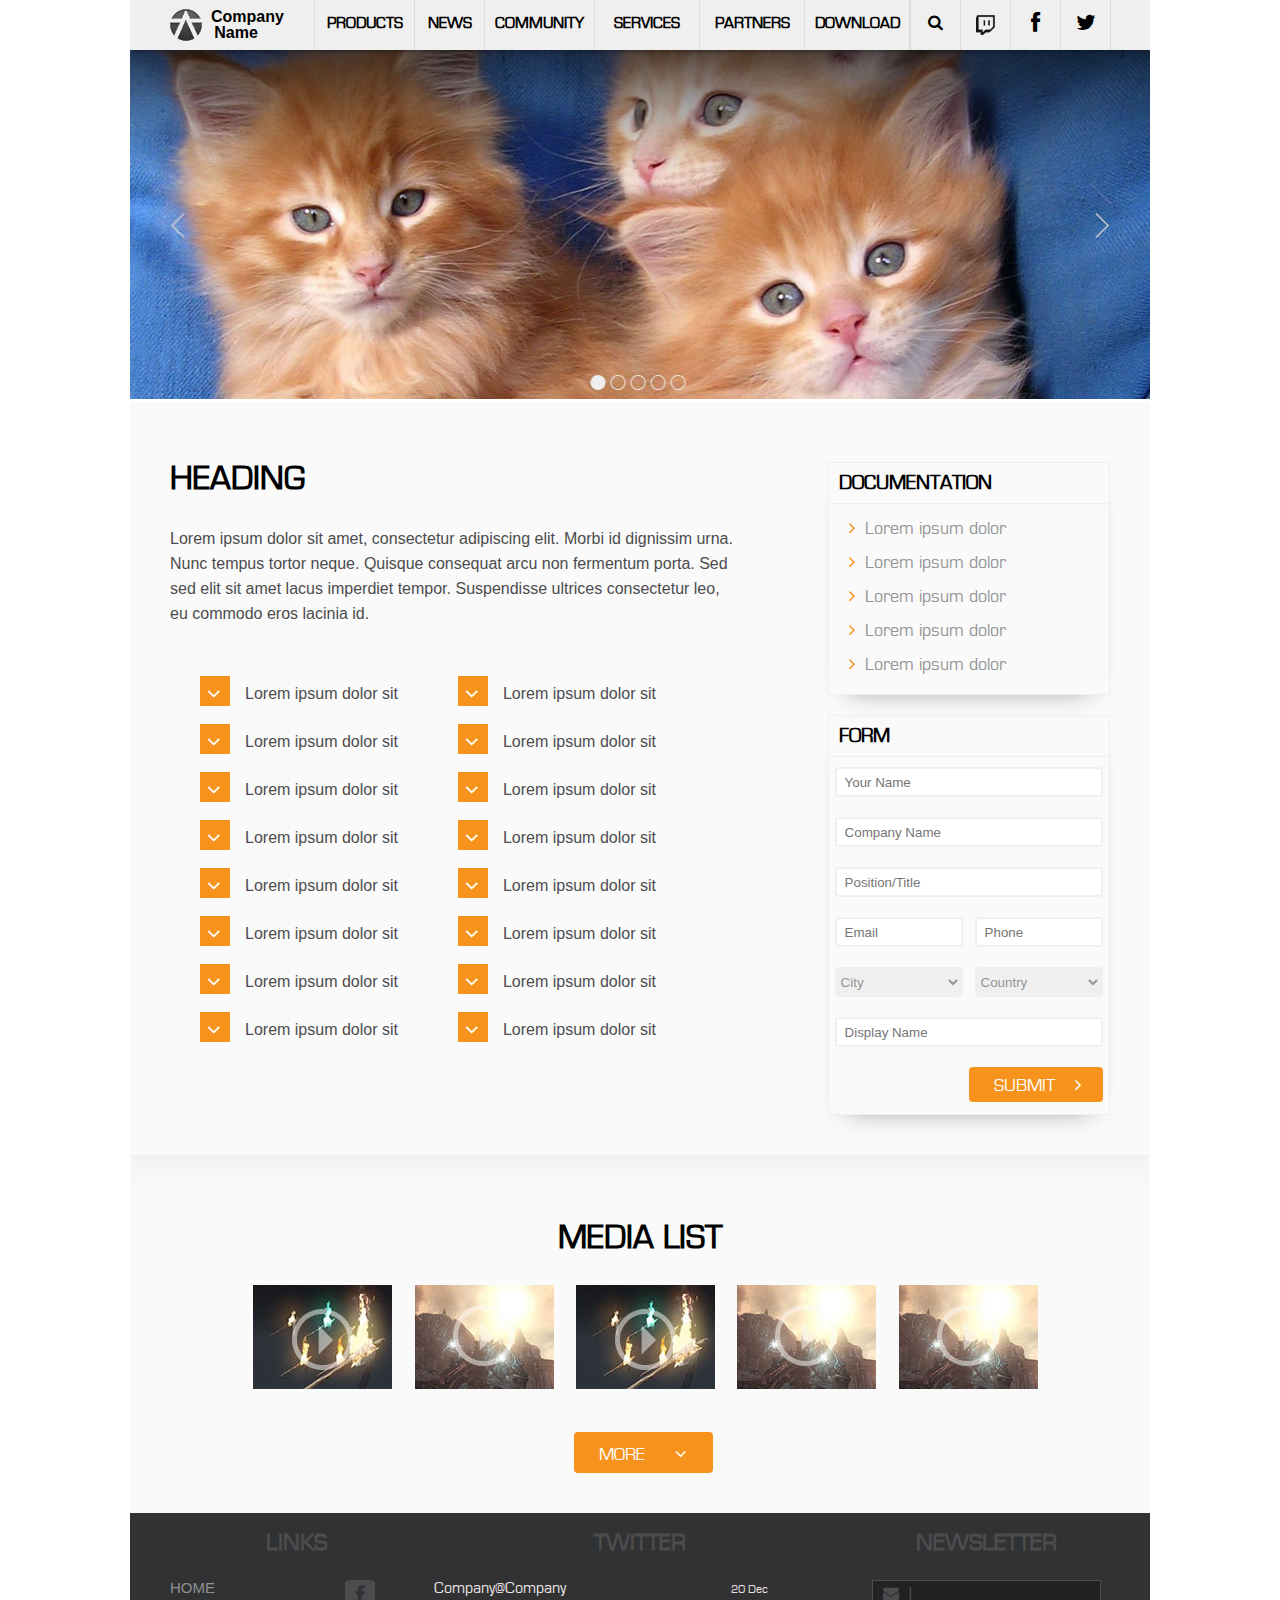
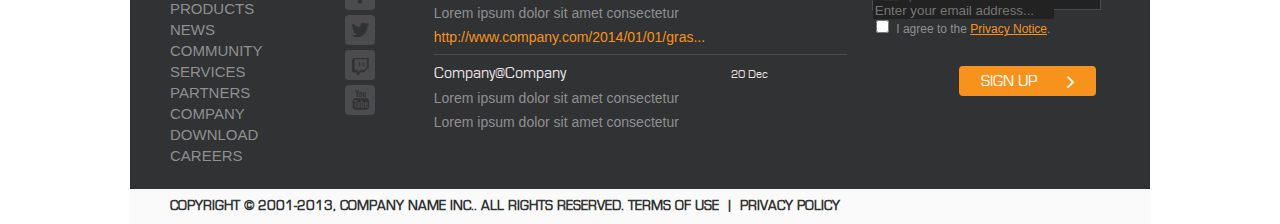
<file: index.html>
<!doctype html>
<html>
<head>
<meta charset="utf-8">
<meta name="keywords" content="xx company product">
<meta name="description" content="xx company website">
<meta name="viewport" content="width=device-width, initial-scale=1">
<link rel="stylesheet" type="text/css" href="css/style.css">
<link rel="stylesheet" type="text/css" href="css/magnific-popup.css">
<link rel="stylesheet" href="fonts/font-awesome/css/font-awesome.min.css">
<link href="css/mobile.css" rel="stylesheet" type="text/css" media="only screen and (max-width: 480px)">
<link href="css/tablet-portrait.css" rel="stylesheet" type="text/css" media="only screen and (min-width: 481px) and (max-width: 768px)">
<link href="css/tablet-landscape.css" rel="stylesheet" type="text/css" media="only screen and (min-width: 769px) and (max-width: 1024px)">
<!--[if lt IE 9]>
<script src="http://html5shiv.googlecode.com/svn/trunk/html5.js"></script>
<![endif]-->
<title>Welcome to xx Company</title>
</head>
<body>
<div class="wrapper">
<header>
<nav class="page_nav">
<ul>
<li><a href="#" title="XX company"><div class="logo"><img src="images/logo.png" alt="xx company logo" title="xx company logo"><div class="company_name"><p>Company</p><p>Name</p></div></div></a></li>
<li class="link"><a href="#" title="products">PRODUCTS</a></li>
<li class="link" id="news"><a href="#" title="news">NEWS</a></li>
<li class="link"><a href="#" title="community">COMMUNITY</a></li>
<li class="link"><a href="#" title="services">SERVICES</a></li>
<li class="link"><a href="#" title="partners">PARTNERS</a></li>
<li class="link"><a href="#" title="download">DOWNLOAD</a></li>
<li class="media first_media"></li>
<li class="media"><a href="#" title="search"><i class="fa fa-search"></i></a></li>
<li class="media"><a href="#" title="message"><img src="images/message.png" alt="message icon" title="message icon"></a></li>
<li class="media"><a href="#" title="facebook"><i class="fa fa-facebook fa-lg"></i></a></li>
<li class="media"><a href="#" title="twitter"><i class="fa fa-twitter fa-lg"></i></a></li>
</ul>
<div class="clear"></div>
</nav>
<nav class="mobile_menu">
     <ul>
       <li><a href="#" title="XX company"><img src="images/logo.png" alt="xx company logo" title="xx company logo"></a></li>
       <li><a href="#" title="search"><i class="fa fa-search"></i></a></li>
        <li><a href="#" title="message"><img src="images/message.png" alt="message icon" title="message icon"></a></li>
        <li><a href="#" title="facebook"><i class="fa fa-facebook fa-lg"></i></a></li>
        <li><a href="#" title="twitter"><i class="fa fa-twitter fa-lg"></i></a></li>
     </ul>
     <div class="clear"></div>
     <select onchange="if (this.value) window.location.href = this.value;">
        <option value="#">PRODUCTS</option>
        <option value="#">NEWS</option>
        <option value="#">COMMUNITY</option>
        <option value="#">SERVICES</option>
        <option value="#">PARTNERS</option>
        <option value="#">DOWNLOAD</option>
      </select>
</nav>
</header>
<main>
<div class="slider"><img src="images/slider.jpg" alt="products slide show" title="products slide show"></div>
<div class="content"> <!-- begin content -->
<div class="content_left"> <!-- begin left content -->
<h1>HEADING</h1>
<p>Lorem ipsum dolor sit amet, consectetur adipiscing elit. Morbi id dignissim urna. Nunc tempus tortor neque. Quisque consequat arcu non fermentum porta. Sed sed elit sit amet lacus imperdiet tempor. Suspendisse ultrices consectetur leo, eu commodo eros lacinia id.</p>
<div> <!--begin products lists -->
<ul class="left">

<li><div><a href="#test-popup0" title="Lorem ipsum dolor sit" class="open-popup-link"><div class="rec_shape"><i class="fa fa-angle-down fa-lg"></i></div>Lorem ipsum dolor sit</a></div></li>
<!-- pop up content -->
<div id="test-popup0" class="white-popup mfp-hide">
<div class="title">Lorem ipsum dolor sit</div>
<div class="pop_content">
<div class="pop_img_right"><img src="images/media1.jpg" alt="Lorem ipsum dolor sit" title="Lorem ipsum dolor sit"></div>
<div class="pop_text_left">
<p>Lorem ipsum dolor sit amet, consectetur adipiscing elit. Morbi id dignissim urna. Nunc tempus tortor neque. Quisque consequat arcu non fermentum porta. Sed sed elit sit amet lacus imperdiet tempor. Suspendisse ultrices consectetur leo, eu commodo eros lacinia id.</p>
</div>
</div>
<div class="clear"></div>
</div>
<!-- end pop up content -->

<li><div><a href="#test-popup1" title="Lorem ipsum dolor sit" class="open-popup-link"><div class="rec_shape"><i class="fa fa-angle-down fa-lg"></i></div>Lorem ipsum dolor sit</a></div></li>
<!-- pop up content -->
<div id="test-popup1" class="white-popup mfp-hide">
<div class="title">Lorem ipsum dolor sit</div>
<div class="pop_content">
<div class="pop_img_right"><img src="images/media1.jpg" alt="Lorem ipsum dolor sit" title="Lorem ipsum dolor sit"></div>
<div class="pop_text_left">
<p>Lorem ipsum dolor sit amet, consectetur adipiscing elit. Morbi id dignissim urna. Nunc tempus tortor neque. Quisque consequat arcu non fermentum porta. Sed sed elit sit amet lacus imperdiet tempor. Suspendisse ultrices consectetur leo, eu commodo eros lacinia id.</p>
</div>
</div>
<div class="clear"></div>
</div>
<!-- end pop up content -->

<li><div><a href="#test-popup2" title="Lorem ipsum dolor sit" class="open-popup-link"><div class="rec_shape"><i class="fa fa-angle-down fa-lg"></i></div>Lorem ipsum dolor sit</a></div></li>
<!-- pop up content -->
<div id="test-popup2" class="white-popup mfp-hide">
<div class="title">Lorem ipsum dolor sit</div>
<div class="pop_content">
<div class="pop_img_right"><img src="images/media1.jpg" alt="Lorem ipsum dolor sit" title="Lorem ipsum dolor sit"></div>
<div class="pop_text_left">
<p>Lorem ipsum dolor sit amet, consectetur adipiscing elit. Morbi id dignissim urna. Nunc tempus tortor neque. Quisque consequat arcu non fermentum porta. Sed sed elit sit amet lacus imperdiet tempor. Suspendisse ultrices consectetur leo, eu commodo eros lacinia id.</p>
</div>
</div>
<div class="clear"></div>
</div>
<!-- end pop up content -->

<li><div><a href="#test-popup3" title="Lorem ipsum dolor sit" class="open-popup-link"><div class="rec_shape"><i class="fa fa-angle-down fa-lg"></i></div>Lorem ipsum dolor sit</a></div></li>
<!-- pop up content -->
<div id="test-popup3" class="white-popup mfp-hide">
<div class="title">Lorem ipsum dolor sit</div>
<div class="pop_content">
<div class="pop_img_right"><img src="images/media1.jpg" alt="Lorem ipsum dolor sit" title="Lorem ipsum dolor sit"></div>
<div class="pop_text_left">
<p>Lorem ipsum dolor sit amet, consectetur adipiscing elit. Morbi id dignissim urna. Nunc tempus tortor neque. Quisque consequat arcu non fermentum porta. Sed sed elit sit amet lacus imperdiet tempor. Suspendisse ultrices consectetur leo, eu commodo eros lacinia id.</p>
</div>
</div>
<div class="clear"></div>
</div>
<!-- end pop up content -->

<li><div><a href="#test-popup4" title="Lorem ipsum dolor sit" class="open-popup-link"><div class="rec_shape"><i class="fa fa-angle-down fa-lg"></i></div>Lorem ipsum dolor sit</a></div></li>
<!-- pop up content -->
<div id="test-popup4" class="white-popup mfp-hide">
<div class="title">Lorem ipsum dolor sit</div>
<div class="pop_content">
<div class="pop_img_right"><img src="images/media1.jpg" alt="Lorem ipsum dolor sit" title="Lorem ipsum dolor sit"></div>
<div class="pop_text_left">
<p>Lorem ipsum dolor sit amet, consectetur adipiscing elit. Morbi id dignissim urna. Nunc tempus tortor neque. Quisque consequat arcu non fermentum porta. Sed sed elit sit amet lacus imperdiet tempor. Suspendisse ultrices consectetur leo, eu commodo eros lacinia id.</p>
</div>
</div>
<div class="clear"></div>
</div>
<!-- end pop up content -->

<li><div><a href="#test-popup5" title="Lorem ipsum dolor sit" class="open-popup-link"><div class="rec_shape"><i class="fa fa-angle-down fa-lg"></i></div>Lorem ipsum dolor sit</a></div></li>
<!-- pop up content -->
<div id="test-popup5" class="white-popup mfp-hide">
<div class="title">Lorem ipsum dolor sit</div>
<div class="pop_content">
<div class="pop_img_right"><img src="images/media1.jpg" alt="Lorem ipsum dolor sit" title="Lorem ipsum dolor sit"></div>
<div class="pop_text_left">
<p>Lorem ipsum dolor sit amet, consectetur adipiscing elit. Morbi id dignissim urna. Nunc tempus tortor neque. Quisque consequat arcu non fermentum porta. Sed sed elit sit amet lacus imperdiet tempor. Suspendisse ultrices consectetur leo, eu commodo eros lacinia id.</p>
</div>
</div>
<div class="clear"></div>
</div>
<!-- end pop up content -->

<li><div><a href="#test-popup6" title="Lorem ipsum dolor sit" class="open-popup-link"><div class="rec_shape"><i class="fa fa-angle-down fa-lg"></i></div>Lorem ipsum dolor sit</a></div></li>
<!-- pop up content -->
<div id="test-popup6" class="white-popup mfp-hide">
<div class="title">Lorem ipsum dolor sit</div>
<div class="pop_content">
<div class="pop_img_right"><img src="images/media1.jpg" alt="Lorem ipsum dolor sit" title="Lorem ipsum dolor sit"></div>
<div class="pop_text_left">
<p>Lorem ipsum dolor sit amet, consectetur adipiscing elit. Morbi id dignissim urna. Nunc tempus tortor neque. Quisque consequat arcu non fermentum porta. Sed sed elit sit amet lacus imperdiet tempor. Suspendisse ultrices consectetur leo, eu commodo eros lacinia id.</p>
</div>
</div>
<div class="clear"></div>
</div>
<!-- end pop up content -->

<li><div><a href="#test-popup7" title="Lorem ipsum dolor sit" class="open-popup-link"><div class="rec_shape"><i class="fa fa-angle-down fa-lg"></i></div>Lorem ipsum dolor sit</a></div></li>
<!-- pop up content -->
<div id="test-popup7" class="white-popup mfp-hide">
<div class="title">Lorem ipsum dolor sit</div>
<div class="pop_content">
<div class="pop_img_right"><img src="images/media1.jpg" alt="Lorem ipsum dolor sit" title="Lorem ipsum dolor sit"></div>
<div class="pop_text_left">
<p>Lorem ipsum dolor sit amet, consectetur adipiscing elit. Morbi id dignissim urna. Nunc tempus tortor neque. Quisque consequat arcu non fermentum porta. Sed sed elit sit amet lacus imperdiet tempor. Suspendisse ultrices consectetur leo, eu commodo eros lacinia id.</p>
</div>
</div>
<div class="clear"></div>
</div>
<!-- end pop up content -->

</ul>
<ul class="right">
<li><div><a href="#test-popup8" title="Lorem ipsum dolor sit" class="open-popup-link"><div class="rec_shape"><i class="fa fa-angle-down fa-lg"></i></div>Lorem ipsum dolor sit</a></div></li>
<!-- pop up content -->
<div id="test-popup8" class="white-popup mfp-hide">
<div class="title">Lorem ipsum dolor sit</div>
<div class="pop_content">
<div class="pop_img_right"><img src="images/media1.jpg" alt="Lorem ipsum dolor sit" title="Lorem ipsum dolor sit"></div>
<div class="pop_text_left">
<p>Lorem ipsum dolor sit amet, consectetur adipiscing elit. Morbi id dignissim urna. Nunc tempus tortor neque. Quisque consequat arcu non fermentum porta. Sed sed elit sit amet lacus imperdiet tempor. Suspendisse ultrices consectetur leo, eu commodo eros lacinia id.</p>
</div>
</div>
<div class="clear"></div>
</div>
<!-- end pop up content -->

<li><div><a href="#test-popup9" title="Lorem ipsum dolor sit" class="open-popup-link"><div class="rec_shape"><i class="fa fa-angle-down fa-lg"></i></div>Lorem ipsum dolor sit</a></div></li>
<!-- pop up content -->
<div id="test-popup9" class="white-popup mfp-hide">
<div class="title">Lorem ipsum dolor sit</div>
<div class="pop_content">
<div class="pop_img_right"><img src="images/media1.jpg" alt="Lorem ipsum dolor sit" title="Lorem ipsum dolor sit"></div>
<div class="pop_text_left">
<p>Lorem ipsum dolor sit amet, consectetur adipiscing elit. Morbi id dignissim urna. Nunc tempus tortor neque. Quisque consequat arcu non fermentum porta. Sed sed elit sit amet lacus imperdiet tempor. Suspendisse ultrices consectetur leo, eu commodo eros lacinia id.</p>
</div>
</div>
<div class="clear"></div>
</div>
<!-- end pop up content -->

<li><div><a href="#test-popup10" title="Lorem ipsum dolor sit" class="open-popup-link"><div class="rec_shape"><i class="fa fa-angle-down fa-lg"></i></div>Lorem ipsum dolor sit</a></div></li>
<!-- pop up content -->
<div id="test-popup10" class="white-popup mfp-hide">
<div class="title">Lorem ipsum dolor sit</div>
<div class="pop_content">
<div class="pop_img_right"><img src="images/media1.jpg" alt="Lorem ipsum dolor sit" title="Lorem ipsum dolor sit"></div>
<div class="pop_text_left">
<p>Lorem ipsum dolor sit amet, consectetur adipiscing elit. Morbi id dignissim urna. Nunc tempus tortor neque. Quisque consequat arcu non fermentum porta. Sed sed elit sit amet lacus imperdiet tempor. Suspendisse ultrices consectetur leo, eu commodo eros lacinia id.</p>
</div>
</div>
<div class="clear"></div>
</div>
<!-- end pop up content -->

<li><div><a href="#test-popup11" title="Lorem ipsum dolor sit" class="open-popup-link"><div class="rec_shape"><i class="fa fa-angle-down fa-lg"></i></div>Lorem ipsum dolor sit</a></div></li>
<!-- pop up content -->
<div id="test-popup11" class="white-popup mfp-hide">
<div class="title">Lorem ipsum dolor sit</div>
<div class="pop_content">
<div class="pop_img_right"><img src="images/media1.jpg" alt="Lorem ipsum dolor sit" title="Lorem ipsum dolor sit"></div>
<div class="pop_text_left">
<p>Lorem ipsum dolor sit amet, consectetur adipiscing elit. Morbi id dignissim urna. Nunc tempus tortor neque. Quisque consequat arcu non fermentum porta. Sed sed elit sit amet lacus imperdiet tempor. Suspendisse ultrices consectetur leo, eu commodo eros lacinia id.</p>
</div>
</div>
<div class="clear"></div>
</div>
<!-- end pop up content -->

<li><div><a href="#test-popup12" title="Lorem ipsum dolor sit" class="open-popup-link"><div class="rec_shape"><i class="fa fa-angle-down fa-lg"></i></div>Lorem ipsum dolor sit</a></div></li>
<!-- pop up content -->
<div id="test-popup12" class="white-popup mfp-hide">
<div class="title">Lorem ipsum dolor sit</div>
<div class="pop_content">
<div class="pop_img_right"><img src="images/media1.jpg" alt="Lorem ipsum dolor sit" title="Lorem ipsum dolor sit"></div>
<div class="pop_text_left">
<p>Lorem ipsum dolor sit amet, consectetur adipiscing elit. Morbi id dignissim urna. Nunc tempus tortor neque. Quisque consequat arcu non fermentum porta. Sed sed elit sit amet lacus imperdiet tempor. Suspendisse ultrices consectetur leo, eu commodo eros lacinia id.</p>
</div>
</div>
<div class="clear"></div>
</div>
<!-- end pop up content -->

<li><div><a href="#test-popup13" title="Lorem ipsum dolor sit" class="open-popup-link"><div class="rec_shape"><i class="fa fa-angle-down fa-lg"></i></div>Lorem ipsum dolor sit</a></div></li>
<!-- pop up content -->
<div id="test-popup13" class="white-popup mfp-hide">
<div class="title">Lorem ipsum dolor sit</div>
<div class="pop_content">
<div class="pop_img_right"><img src="images/media1.jpg" alt="Lorem ipsum dolor sit" title="Lorem ipsum dolor sit"></div>
<div class="pop_text_left">
<p>Lorem ipsum dolor sit amet, consectetur adipiscing elit. Morbi id dignissim urna. Nunc tempus tortor neque. Quisque consequat arcu non fermentum porta. Sed sed elit sit amet lacus imperdiet tempor. Suspendisse ultrices consectetur leo, eu commodo eros lacinia id.</p>
</div>
</div>
<div class="clear"></div>
</div>
<!-- end pop up content -->

<li><div><a href="#test-popup14" title="Lorem ipsum dolor sit" class="open-popup-link"><div class="rec_shape"><i class="fa fa-angle-down fa-lg"></i></div>Lorem ipsum dolor sit</a></div></li>
<!-- pop up content -->
<div id="test-popup14" class="white-popup mfp-hide">
<div class="title">Lorem ipsum dolor sit</div>
<div class="pop_content">
<div class="pop_img_right"><img src="images/media1.jpg" alt="Lorem ipsum dolor sit" title="Lorem ipsum dolor sit"></div>
<div class="pop_text_left">
<p>Lorem ipsum dolor sit amet, consectetur adipiscing elit. Morbi id dignissim urna. Nunc tempus tortor neque. Quisque consequat arcu non fermentum porta. Sed sed elit sit amet lacus imperdiet tempor. Suspendisse ultrices consectetur leo, eu commodo eros lacinia id.</p>
</div>
</div>
<div class="clear"></div>
</div>
<!-- end pop up content -->

<li><div><a href="#test-popup15" title="Lorem ipsum dolor sit" class="open-popup-link"><div class="rec_shape"><i class="fa fa-angle-down fa-lg"></i></div>Lorem ipsum dolor sit</a></div></li>
<!-- pop up content -->
<div id="test-popup15" class="white-popup mfp-hide">
<div class="title">Lorem ipsum dolor sit</div>
<div class="pop_content">
<div class="pop_img_right"><img src="images/media1.jpg" alt="Lorem ipsum dolor sit" title="Lorem ipsum dolor sit"></div>
<div class="pop_text_left">
<p>Lorem ipsum dolor sit amet, consectetur adipiscing elit. Morbi id dignissim urna. Nunc tempus tortor neque. Quisque consequat arcu non fermentum porta. Sed sed elit sit amet lacus imperdiet tempor. Suspendisse ultrices consectetur leo, eu commodo eros lacinia id.</p>
</div>
</div>
<div class="clear"></div>
</div>
<!-- end pop up content -->
</ul>
</div> <!-- end lists -->
</div> <!-- end left content -->
<div class="content_right"> <!-- begin right content -->
<div class="documentation"> <!-- begin documentation -->
<h3>DOCUMENTATION</h3>
<ul>
<li><a href="#" title="Lorem ipsum dolor"><i class="fa fa-angle-right"></i>Lorem ipsum dolor</a></li>
<li><a href="#" title="Lorem ipsum dolor"><i class="fa fa-angle-right"></i>Lorem ipsum dolor</a></li>
<li><a href="#" title="Lorem ipsum dolor"><i class="fa fa-angle-right"></i>Lorem ipsum dolor</a></li>
<li><a href="#" title="Lorem ipsum dolor"><i class="fa fa-angle-right"></i>Lorem ipsum dolor</a></li>
<li><a href="#" title="Lorem ipsum dolor"><i class="fa fa-angle-right"></i>Lorem ipsum dolor</a></li>
</ul>
</div> <!-- end documenation-->
<form class="license_form" name="license_form" id="license_form" method="post">
<h3>FORM</h3>
<input type="text" placeholder="Your Name" name="username" id="username" required>
<input type="text" placeholder="Company Name" name="companyname" id="companyname" required>
<input type="text" placeholder="Position/Title" name="position" id="position" required>
<input type="email" placeholder="Email" name="email" id="email" required>
<input type="tel" placeholder="Phone" name="phone" id="phone" required>
<select name="city" id="city">
<option value="">City</option>
<option value="vancouver">Vancouver</option>
<option value="burnaby">Burnaby</option>
</select>
<select name="country" id="country">
<option value="">Country</option>
<option value="canada">Canada</option>
<option value="usa">USA</option>
</select>
<input type="text" placeholder="Display Name" name="displayname" id="displayname" required>
<button type="submit">SUBMIT<i class="fa fa-angle-right"></i></button>
</form>
</div> <!-- end right content-->
<div class="clear"></div>
</div> <!-- end content -->
<div class="media_list"> <!-- begin media list -->
<h1>MEDIA LIST</h1>
<div class="medias">
<a href="#" title="media1 snapshot"><img src="images/media1.jpg" alt="media1" title="media1 snapshot"></a>
<a href="#" title="media2 snapshot"><img src="images/media2.jpg" alt="media2" title="media2 snapshot"></a>
<a href="#" title="media3 snapshot"><img src="images/media1.jpg" alt="media3" title="media3 snapshot"></a>
<a href="#" title="media4 snapshot"><img src="images/media2.jpg" alt="media4" title="media4 snapshot"></a>
<a href="#" title="media5 snapshot"><img src="images/media2.jpg" alt="media5" title="media5 snapshot"></a>
</div>
<button type="button">MORE<i class="fa fa-angle-down"></i></button>
</div> <!-- end media list -->
</main>
<footer>
<div class="footer_content"> <!-- footer content begin -->
<div class="footer_links"> <!-- begin footer links -->
<h2>links</h2>
<div>
<ul class="left">
<li><a href="#" title="home">home</a></li>
<li><a href="#" title="products">products</a></li>
<li><a href="#" title="news">news</a></li>
<li><a href="#" title="community">community</a></li>
<li><a href="#" title="services">services</a></li>
<li><a href="#" title="partners">partners</a></li>
<li><a href="#" title="company">company</a></li>
<li><a href="#" title="download">download</a></li>
<li><a href="#" title="careers">careers</a></li>
</ul>
<ul class="right">
<li><a href="#" title="facebook"><div class="media_shape"><i class="fa fa-facebook fa-lg"></i></div></a></li>
<li><a href="#" title="twitter"><div class="media_shape"><i class="fa fa-twitter fa-lg"></i></div></a></li>
<li><a href="#" title="message"><div class="media_shape"><img src="images/message2.png" alt="message" title="message"></div></a></li>
<li><a href="#" title="youtube"><div class="media_shape"><i class="fa fa-youtube fa-lg"></i></div></a></li>
</ul>
</div>
<div class="clear"></div>
</div> <!-- end footer links -->
<div class="twitter">
<h2>twitter</h2>
<div>
<h4>Company&#64;Company<span>20 Dec</span></h4>
<p>Lorem ipsum dolor sit amet consectetur</p>
<p><a href="#" title="company twitter article">http://www.company.com/2014/01/01/gras...</a></p>
</div>
<div class="company">
<h4>Company&#64;Company<span>20 Dec</span></h4>
<p>Lorem ipsum dolor sit amet consectetur</p>
<p>Lorem ipsum dolor sit amet consectetur</p>
</div>
</div>
<div class="newsletter">
<h2>newsletter</h2>
<form name="newsletter_form" id="newsletter_form" class="newsletter_form" method="post">
<div class="email">
<i class="fa fa-envelope"></i>
<span>|</span>
<input type="email" placeholder="Enter your email address..." name="newsletter_email" id="newsletter_email" required>
</div> <!-- end email -->
<input type="checkbox" name="agree_check" id="agree_check" required>
<p>I agree to the <a href="#" title="privacy notice">Privacy Notice</a>.</p>
<button type="submit">SIGN UP<i class="fa fa-angle-right fa-lg"></i></button>
</form>
</div> <!-- end newsletter -->
<div class="clear"></div>
</div> <!-- end footer content -->
<div class="copyright"><p>Copyright &copy; 2001-2013, company name Inc.. All rights reserved. <a href="#">Terms of Use</a><span>|</span><a href="#">Privacy policy</a></p></div>
</footer>
</div>
<!-- Include jQuery -->
  <script src="http://code.jquery.com/jquery-1.8.2.min.js"></script>
  <script src="js/jquery.magnific-popup.js"></script>
  <!-- form validation 
  <script src="js/verify.notify.min.js"></script>
   -->
  <script>
    $(document).ready(function() {

      // Initialize the plugin

    $('.open-popup-link').magnificPopup({
        type:'inline',
        midClick: true 
    });
	
    });
  </script>
</body>
</html>
</file>
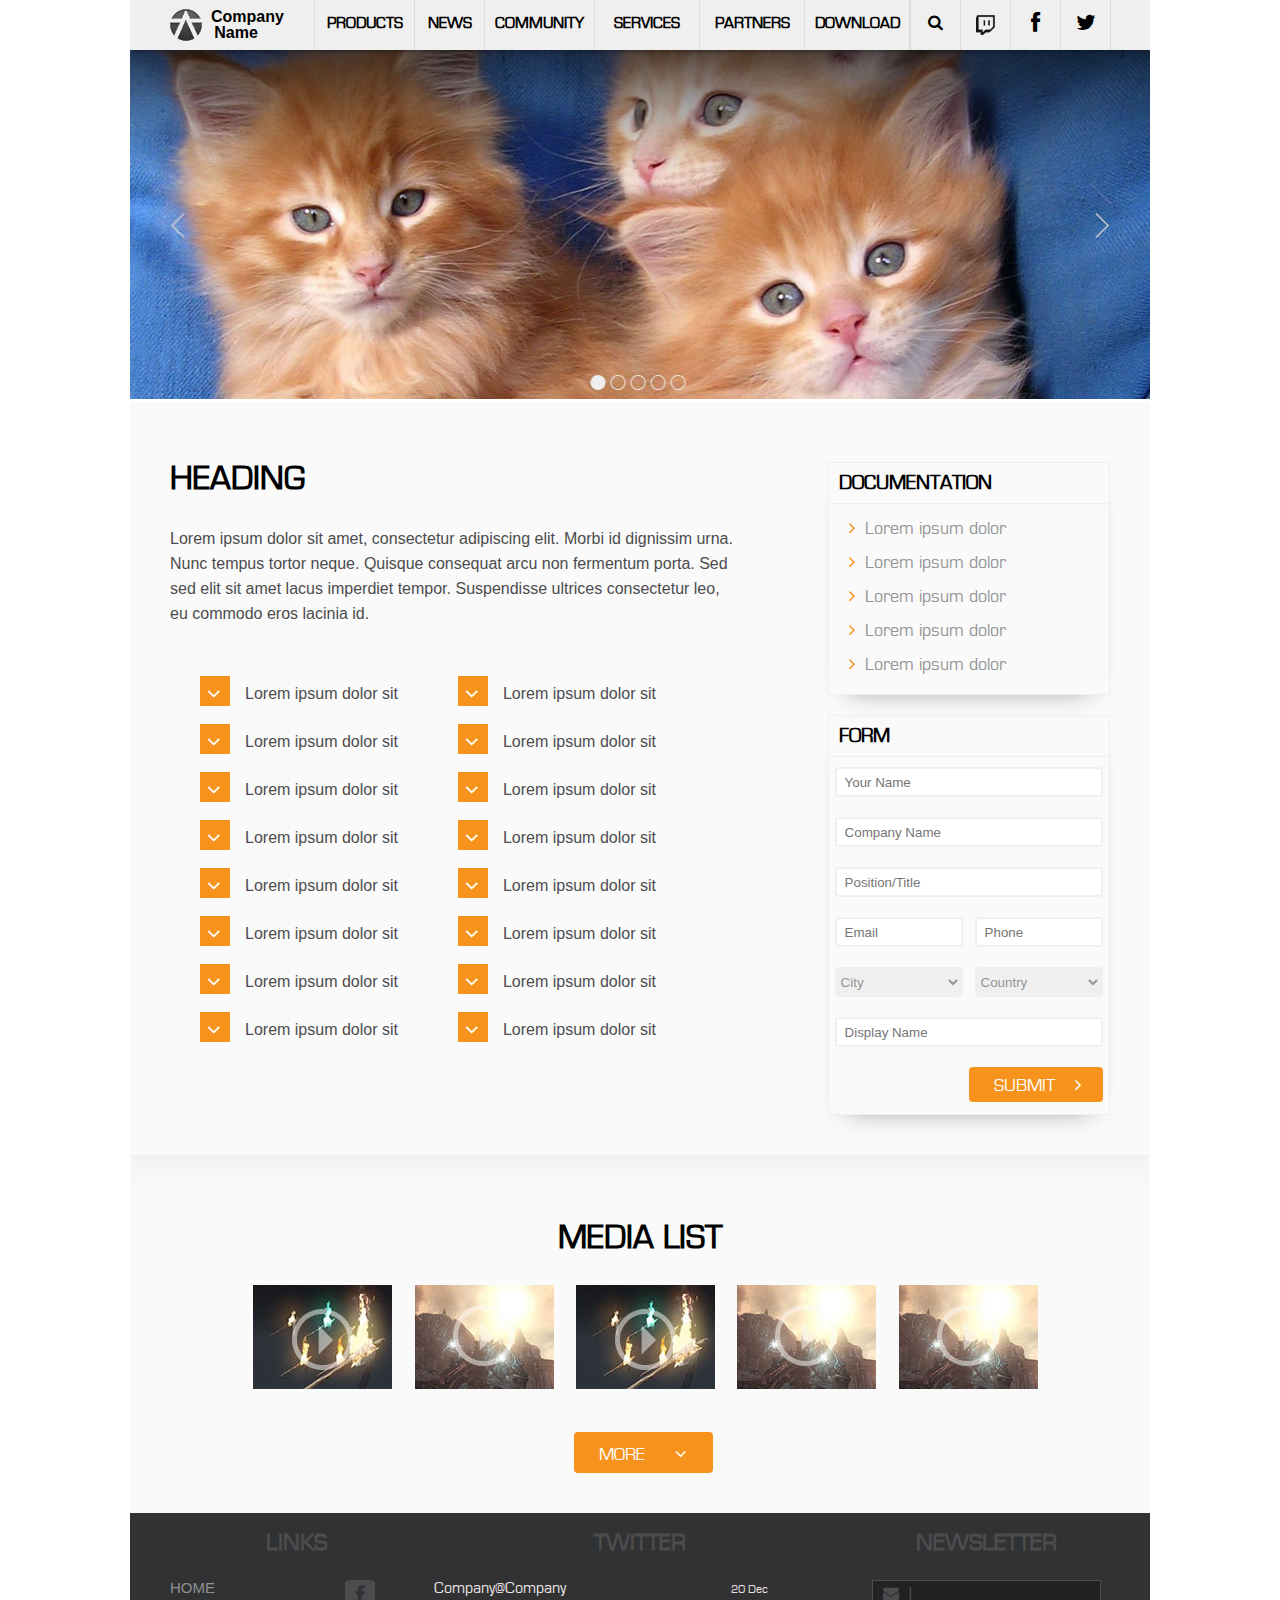
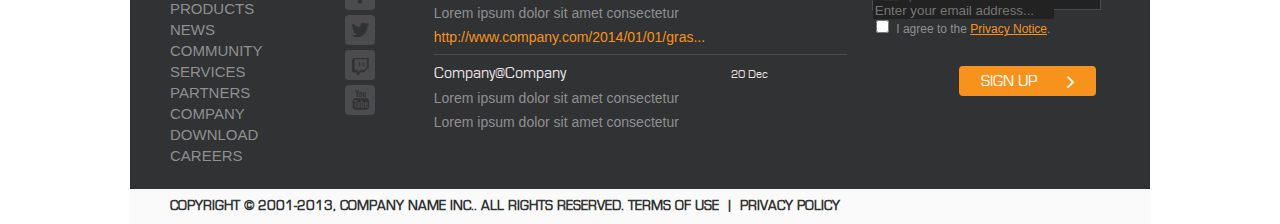
<file: index_with_formjs.html>
<!doctype html>
<html>
<head>
<meta charset="utf-8">
<meta name="keywords" content="xx company product">
<meta name="description" content="xx company website">
<meta name="viewport" content="width=device-width, initial-scale=1">
<link rel="stylesheet" type="text/css" href="css/style.css">
<link rel="stylesheet" type="text/css" href="css/magnific-popup.css">
<link rel="stylesheet" href="fonts/font-awesome/css/font-awesome.min.css">
<link href="css/mobile.css" rel="stylesheet" type="text/css" media="only screen and (max-width: 480px)">
<link href="css/tablet-portrait.css" rel="stylesheet" type="text/css" media="only screen and (min-width: 481px) and (max-width: 768px)">
<link href="css/tablet-landscape.css" rel="stylesheet" type="text/css" media="only screen and (min-width: 769px) and (max-width: 1024px)">
<!--[if lt IE 9]>
<script src="http://html5shiv.googlecode.com/svn/trunk/html5.js"></script>
<![endif]-->
<title>Welcome to xx Company</title>
</head>
<body>
<div class="wrapper">
<header>
<nav class="page_nav">
<ul>
<li><a href="#" title="XX company"><div class="logo"><img src="images/logo.png" alt="xx company logo" title="xx company logo"><div class="company_name"><p>Company</p><p>Name</p></div></div></a></li>
<li class="link"><a href="#" title="products">PRODUCTS</a></li>
<li class="link" id="news"><a href="#" title="news">NEWS</a></li>
<li class="link"><a href="#" title="community">COMMUNITY</a></li>
<li class="link"><a href="#" title="services">SERVICES</a></li>
<li class="link"><a href="#" title="partners">PARTNERS</a></li>
<li class="link"><a href="#" title="download">DOWNLOAD</a></li>
<li class="media first_media"></li>
<li class="media"><a href="#" title="search"><i class="fa fa-search"></i></a></li>
<li class="media"><a href="#" title="message"><img src="images/message.png" alt="message icon" title="message icon"></a></li>
<li class="media"><a href="#" title="facebook"><i class="fa fa-facebook fa-lg"></i></a></li>
<li class="media"><a href="#" title="twitter"><i class="fa fa-twitter fa-lg"></i></a></li>
</ul>
<div class="clear"></div>
</nav>
<nav class="mobile_menu">
     <ul>
       <li><a href="#" title="XX company"><img src="images/logo.png" alt="xx company logo" title="xx company logo"></a></li>
       <li><a href="#" title="search"><i class="fa fa-search"></i></a></li>
        <li><a href="#" title="message"><img src="images/message.png" alt="message icon" title="message icon"></a></li>
        <li><a href="#" title="facebook"><i class="fa fa-facebook fa-lg"></i></a></li>
        <li><a href="#" title="twitter"><i class="fa fa-twitter fa-lg"></i></a></li>
     </ul>
     <div class="clear"></div>
     <select onchange="if (this.value) window.location.href = this.value;">
        <option value="#">PRODUCTS</option>
        <option value="#">NEWS</option>
        <option value="#">COMMUNITY</option>
        <option value="#">SERVICES</option>
        <option value="#">PARTNERS</option>
        <option value="#">DOWNLOAD</option>
      </select>
</nav>
</header>
<main>
<div class="slider"><img src="images/slider.jpg" alt="products slide show" title="products slide show"></div>
<div class="content"> <!-- begin content -->
<div class="content_left"> <!-- begin left content -->
<h1>HEADING</h1>
<p>Lorem ipsum dolor sit amet, consectetur adipiscing elit. Morbi id dignissim urna. Nunc tempus tortor neque. Quisque consequat arcu non fermentum porta. Sed sed elit sit amet lacus imperdiet tempor. Suspendisse ultrices consectetur leo, eu commodo eros lacinia id.</p>
<div> <!--begin products lists -->
<ul class="left">

<li><div><a href="#test-popup0" title="Lorem ipsum dolor sit" class="open-popup-link"><div class="rec_shape"><i class="fa fa-angle-down fa-lg"></i></div>Lorem ipsum dolor sit</a></div></li>
<!-- pop up content -->
<div id="test-popup0" class="white-popup mfp-hide">
<div class="title">Lorem ipsum dolor sit</div>
<div class="pop_content">
<div class="pop_img_right"><img src="images/media1.jpg" alt="Lorem ipsum dolor sit" title="Lorem ipsum dolor sit"></div>
<div class="pop_text_left">
<p>Lorem ipsum dolor sit amet, consectetur adipiscing elit. Morbi id dignissim urna. Nunc tempus tortor neque. Quisque consequat arcu non fermentum porta. Sed sed elit sit amet lacus imperdiet tempor. Suspendisse ultrices consectetur leo, eu commodo eros lacinia id.</p>
</div>
</div>
<div class="clear"></div>
</div>
<!-- end pop up content -->

<li><div><a href="#test-popup1" title="Lorem ipsum dolor sit" class="open-popup-link"><div class="rec_shape"><i class="fa fa-angle-down fa-lg"></i></div>Lorem ipsum dolor sit</a></div></li>
<!-- pop up content -->
<div id="test-popup1" class="white-popup mfp-hide">
<div class="title">Lorem ipsum dolor sit</div>
<div class="pop_content">
<div class="pop_img_right"><img src="images/media1.jpg" alt="Lorem ipsum dolor sit" title="Lorem ipsum dolor sit"></div>
<div class="pop_text_left">
<p>Lorem ipsum dolor sit amet, consectetur adipiscing elit. Morbi id dignissim urna. Nunc tempus tortor neque. Quisque consequat arcu non fermentum porta. Sed sed elit sit amet lacus imperdiet tempor. Suspendisse ultrices consectetur leo, eu commodo eros lacinia id.</p>
</div>
</div>
<div class="clear"></div>
</div>
<!-- end pop up content -->

<li><div><a href="#test-popup2" title="Lorem ipsum dolor sit" class="open-popup-link"><div class="rec_shape"><i class="fa fa-angle-down fa-lg"></i></div>Lorem ipsum dolor sit</a></div></li>
<!-- pop up content -->
<div id="test-popup2" class="white-popup mfp-hide">
<div class="title">Lorem ipsum dolor sit</div>
<div class="pop_content">
<div class="pop_img_right"><img src="images/media1.jpg" alt="Lorem ipsum dolor sit" title="Lorem ipsum dolor sit"></div>
<div class="pop_text_left">
<p>Lorem ipsum dolor sit amet, consectetur adipiscing elit. Morbi id dignissim urna. Nunc tempus tortor neque. Quisque consequat arcu non fermentum porta. Sed sed elit sit amet lacus imperdiet tempor. Suspendisse ultrices consectetur leo, eu commodo eros lacinia id.</p>
</div>
</div>
<div class="clear"></div>
</div>
<!-- end pop up content -->

<li><div><a href="#test-popup3" title="Lorem ipsum dolor sit" class="open-popup-link"><div class="rec_shape"><i class="fa fa-angle-down fa-lg"></i></div>Lorem ipsum dolor sit</a></div></li>
<!-- pop up content -->
<div id="test-popup3" class="white-popup mfp-hide">
<div class="title">Lorem ipsum dolor sit</div>
<div class="pop_content">
<div class="pop_img_right"><img src="images/media1.jpg" alt="Lorem ipsum dolor sit" title="Lorem ipsum dolor sit"></div>
<div class="pop_text_left">
<p>Lorem ipsum dolor sit amet, consectetur adipiscing elit. Morbi id dignissim urna. Nunc tempus tortor neque. Quisque consequat arcu non fermentum porta. Sed sed elit sit amet lacus imperdiet tempor. Suspendisse ultrices consectetur leo, eu commodo eros lacinia id.</p>
</div>
</div>
<div class="clear"></div>
</div>
<!-- end pop up content -->

<li><div><a href="#test-popup4" title="Lorem ipsum dolor sit" class="open-popup-link"><div class="rec_shape"><i class="fa fa-angle-down fa-lg"></i></div>Lorem ipsum dolor sit</a></div></li>
<!-- pop up content -->
<div id="test-popup4" class="white-popup mfp-hide">
<div class="title">Lorem ipsum dolor sit</div>
<div class="pop_content">
<div class="pop_img_right"><img src="images/media1.jpg" alt="Lorem ipsum dolor sit" title="Lorem ipsum dolor sit"></div>
<div class="pop_text_left">
<p>Lorem ipsum dolor sit amet, consectetur adipiscing elit. Morbi id dignissim urna. Nunc tempus tortor neque. Quisque consequat arcu non fermentum porta. Sed sed elit sit amet lacus imperdiet tempor. Suspendisse ultrices consectetur leo, eu commodo eros lacinia id.</p>
</div>
</div>
<div class="clear"></div>
</div>
<!-- end pop up content -->

<li><div><a href="#test-popup5" title="Lorem ipsum dolor sit" class="open-popup-link"><div class="rec_shape"><i class="fa fa-angle-down fa-lg"></i></div>Lorem ipsum dolor sit</a></div></li>
<!-- pop up content -->
<div id="test-popup5" class="white-popup mfp-hide">
<div class="title">Lorem ipsum dolor sit</div>
<div class="pop_content">
<div class="pop_img_right"><img src="images/media1.jpg" alt="Lorem ipsum dolor sit" title="Lorem ipsum dolor sit"></div>
<div class="pop_text_left">
<p>Lorem ipsum dolor sit amet, consectetur adipiscing elit. Morbi id dignissim urna. Nunc tempus tortor neque. Quisque consequat arcu non fermentum porta. Sed sed elit sit amet lacus imperdiet tempor. Suspendisse ultrices consectetur leo, eu commodo eros lacinia id.</p>
</div>
</div>
<div class="clear"></div>
</div>
<!-- end pop up content -->

<li><div><a href="#test-popup6" title="Lorem ipsum dolor sit" class="open-popup-link"><div class="rec_shape"><i class="fa fa-angle-down fa-lg"></i></div>Lorem ipsum dolor sit</a></div></li>
<!-- pop up content -->
<div id="test-popup6" class="white-popup mfp-hide">
<div class="title">Lorem ipsum dolor sit</div>
<div class="pop_content">
<div class="pop_img_right"><img src="images/media1.jpg" alt="Lorem ipsum dolor sit" title="Lorem ipsum dolor sit"></div>
<div class="pop_text_left">
<p>Lorem ipsum dolor sit amet, consectetur adipiscing elit. Morbi id dignissim urna. Nunc tempus tortor neque. Quisque consequat arcu non fermentum porta. Sed sed elit sit amet lacus imperdiet tempor. Suspendisse ultrices consectetur leo, eu commodo eros lacinia id.</p>
</div>
</div>
<div class="clear"></div>
</div>
<!-- end pop up content -->

<li><div><a href="#test-popup7" title="Lorem ipsum dolor sit" class="open-popup-link"><div class="rec_shape"><i class="fa fa-angle-down fa-lg"></i></div>Lorem ipsum dolor sit</a></div></li>
<!-- pop up content -->
<div id="test-popup7" class="white-popup mfp-hide">
<div class="title">Lorem ipsum dolor sit</div>
<div class="pop_content">
<div class="pop_img_right"><img src="images/media1.jpg" alt="Lorem ipsum dolor sit" title="Lorem ipsum dolor sit"></div>
<div class="pop_text_left">
<p>Lorem ipsum dolor sit amet, consectetur adipiscing elit. Morbi id dignissim urna. Nunc tempus tortor neque. Quisque consequat arcu non fermentum porta. Sed sed elit sit amet lacus imperdiet tempor. Suspendisse ultrices consectetur leo, eu commodo eros lacinia id.</p>
</div>
</div>
<div class="clear"></div>
</div>
<!-- end pop up content -->

</ul>
<ul class="right">
<li><div><a href="#test-popup8" title="Lorem ipsum dolor sit" class="open-popup-link"><div class="rec_shape"><i class="fa fa-angle-down fa-lg"></i></div>Lorem ipsum dolor sit</a></div></li>
<!-- pop up content -->
<div id="test-popup8" class="white-popup mfp-hide">
<div class="title">Lorem ipsum dolor sit</div>
<div class="pop_content">
<div class="pop_img_right"><img src="images/media1.jpg" alt="Lorem ipsum dolor sit" title="Lorem ipsum dolor sit"></div>
<div class="pop_text_left">
<p>Lorem ipsum dolor sit amet, consectetur adipiscing elit. Morbi id dignissim urna. Nunc tempus tortor neque. Quisque consequat arcu non fermentum porta. Sed sed elit sit amet lacus imperdiet tempor. Suspendisse ultrices consectetur leo, eu commodo eros lacinia id.</p>
</div>
</div>
<div class="clear"></div>
</div>
<!-- end pop up content -->

<li><div><a href="#test-popup9" title="Lorem ipsum dolor sit" class="open-popup-link"><div class="rec_shape"><i class="fa fa-angle-down fa-lg"></i></div>Lorem ipsum dolor sit</a></div></li>
<!-- pop up content -->
<div id="test-popup9" class="white-popup mfp-hide">
<div class="title">Lorem ipsum dolor sit</div>
<div class="pop_content">
<div class="pop_img_right"><img src="images/media1.jpg" alt="Lorem ipsum dolor sit" title="Lorem ipsum dolor sit"></div>
<div class="pop_text_left">
<p>Lorem ipsum dolor sit amet, consectetur adipiscing elit. Morbi id dignissim urna. Nunc tempus tortor neque. Quisque consequat arcu non fermentum porta. Sed sed elit sit amet lacus imperdiet tempor. Suspendisse ultrices consectetur leo, eu commodo eros lacinia id.</p>
</div>
</div>
<div class="clear"></div>
</div>
<!-- end pop up content -->

<li><div><a href="#test-popup10" title="Lorem ipsum dolor sit" class="open-popup-link"><div class="rec_shape"><i class="fa fa-angle-down fa-lg"></i></div>Lorem ipsum dolor sit</a></div></li>
<!-- pop up content -->
<div id="test-popup10" class="white-popup mfp-hide">
<div class="title">Lorem ipsum dolor sit</div>
<div class="pop_content">
<div class="pop_img_right"><img src="images/media1.jpg" alt="Lorem ipsum dolor sit" title="Lorem ipsum dolor sit"></div>
<div class="pop_text_left">
<p>Lorem ipsum dolor sit amet, consectetur adipiscing elit. Morbi id dignissim urna. Nunc tempus tortor neque. Quisque consequat arcu non fermentum porta. Sed sed elit sit amet lacus imperdiet tempor. Suspendisse ultrices consectetur leo, eu commodo eros lacinia id.</p>
</div>
</div>
<div class="clear"></div>
</div>
<!-- end pop up content -->

<li><div><a href="#test-popup11" title="Lorem ipsum dolor sit" class="open-popup-link"><div class="rec_shape"><i class="fa fa-angle-down fa-lg"></i></div>Lorem ipsum dolor sit</a></div></li>
<!-- pop up content -->
<div id="test-popup11" class="white-popup mfp-hide">
<div class="title">Lorem ipsum dolor sit</div>
<div class="pop_content">
<div class="pop_img_right"><img src="images/media1.jpg" alt="Lorem ipsum dolor sit" title="Lorem ipsum dolor sit"></div>
<div class="pop_text_left">
<p>Lorem ipsum dolor sit amet, consectetur adipiscing elit. Morbi id dignissim urna. Nunc tempus tortor neque. Quisque consequat arcu non fermentum porta. Sed sed elit sit amet lacus imperdiet tempor. Suspendisse ultrices consectetur leo, eu commodo eros lacinia id.</p>
</div>
</div>
<div class="clear"></div>
</div>
<!-- end pop up content -->

<li><div><a href="#test-popup12" title="Lorem ipsum dolor sit" class="open-popup-link"><div class="rec_shape"><i class="fa fa-angle-down fa-lg"></i></div>Lorem ipsum dolor sit</a></div></li>
<!-- pop up content -->
<div id="test-popup12" class="white-popup mfp-hide">
<div class="title">Lorem ipsum dolor sit</div>
<div class="pop_content">
<div class="pop_img_right"><img src="images/media1.jpg" alt="Lorem ipsum dolor sit" title="Lorem ipsum dolor sit"></div>
<div class="pop_text_left">
<p>Lorem ipsum dolor sit amet, consectetur adipiscing elit. Morbi id dignissim urna. Nunc tempus tortor neque. Quisque consequat arcu non fermentum porta. Sed sed elit sit amet lacus imperdiet tempor. Suspendisse ultrices consectetur leo, eu commodo eros lacinia id.</p>
</div>
</div>
<div class="clear"></div>
</div>
<!-- end pop up content -->

<li><div><a href="#test-popup13" title="Lorem ipsum dolor sit" class="open-popup-link"><div class="rec_shape"><i class="fa fa-angle-down fa-lg"></i></div>Lorem ipsum dolor sit</a></div></li>
<!-- pop up content -->
<div id="test-popup13" class="white-popup mfp-hide">
<div class="title">Lorem ipsum dolor sit</div>
<div class="pop_content">
<div class="pop_img_right"><img src="images/media1.jpg" alt="Lorem ipsum dolor sit" title="Lorem ipsum dolor sit"></div>
<div class="pop_text_left">
<p>Lorem ipsum dolor sit amet, consectetur adipiscing elit. Morbi id dignissim urna. Nunc tempus tortor neque. Quisque consequat arcu non fermentum porta. Sed sed elit sit amet lacus imperdiet tempor. Suspendisse ultrices consectetur leo, eu commodo eros lacinia id.</p>
</div>
</div>
<div class="clear"></div>
</div>
<!-- end pop up content -->

<li><div><a href="#test-popup14" title="Lorem ipsum dolor sit" class="open-popup-link"><div class="rec_shape"><i class="fa fa-angle-down fa-lg"></i></div>Lorem ipsum dolor sit</a></div></li>
<!-- pop up content -->
<div id="test-popup14" class="white-popup mfp-hide">
<div class="title">Lorem ipsum dolor sit</div>
<div class="pop_content">
<div class="pop_img_right"><img src="images/media1.jpg" alt="Lorem ipsum dolor sit" title="Lorem ipsum dolor sit"></div>
<div class="pop_text_left">
<p>Lorem ipsum dolor sit amet, consectetur adipiscing elit. Morbi id dignissim urna. Nunc tempus tortor neque. Quisque consequat arcu non fermentum porta. Sed sed elit sit amet lacus imperdiet tempor. Suspendisse ultrices consectetur leo, eu commodo eros lacinia id.</p>
</div>
</div>
<div class="clear"></div>
</div>
<!-- end pop up content -->

<li><div><a href="#test-popup15" title="Lorem ipsum dolor sit" class="open-popup-link"><div class="rec_shape"><i class="fa fa-angle-down fa-lg"></i></div>Lorem ipsum dolor sit</a></div></li>
<!-- pop up content -->
<div id="test-popup15" class="white-popup mfp-hide">
<div class="title">Lorem ipsum dolor sit</div>
<div class="pop_content">
<div class="pop_img_right"><img src="images/media1.jpg" alt="Lorem ipsum dolor sit" title="Lorem ipsum dolor sit"></div>
<div class="pop_text_left">
<p>Lorem ipsum dolor sit amet, consectetur adipiscing elit. Morbi id dignissim urna. Nunc tempus tortor neque. Quisque consequat arcu non fermentum porta. Sed sed elit sit amet lacus imperdiet tempor. Suspendisse ultrices consectetur leo, eu commodo eros lacinia id.</p>
</div>
</div>
<div class="clear"></div>
</div>
<!-- end pop up content -->
</ul>
</div> <!-- end lists -->
</div> <!-- end left content -->
<div class="content_right"> <!-- begin right content -->
<div class="documentation"> <!-- begin documentation -->
<h3>DOCUMENTATION</h3>
<ul>
<li><a href="#" title="Lorem ipsum dolor"><i class="fa fa-angle-right"></i>Lorem ipsum dolor</a></li>
<li><a href="#" title="Lorem ipsum dolor"><i class="fa fa-angle-right"></i>Lorem ipsum dolor</a></li>
<li><a href="#" title="Lorem ipsum dolor"><i class="fa fa-angle-right"></i>Lorem ipsum dolor</a></li>
<li><a href="#" title="Lorem ipsum dolor"><i class="fa fa-angle-right"></i>Lorem ipsum dolor</a></li>
<li><a href="#" title="Lorem ipsum dolor"><i class="fa fa-angle-right"></i>Lorem ipsum dolor</a></li>
</ul>
</div> <!-- end documenation-->
<form class="license_form" name="license_form" id="license_form" method="post">
<h3>FORM</h3>
<input type="text" placeholder="Your Name" name="username" id="username" data-validate="required">
<input type="text" placeholder="Company Name" name="companyname" id="companyname" data-validate="required">
<input type="text" placeholder="Position/Title" name="position" id="position" data-validate="required">
<input type="email" placeholder="Email" name="email" id="email" data-validate="required,email">
<input type="tel" placeholder="Phone" name="phone" id="phone" data-validate="required,phone">
<select name="city" id="city">
<option value="">City</option>
<option value="vancouver">Vancouver</option>
<option value="burnaby">Burnaby</option>
</select>
<select name="country" id="country">
<option value="">Country</option>
<option value="canada">Canada</option>
<option value="usa">USA</option>
</select>
<input type="text" placeholder="Display Name" name="displayname" id="displayname" data-validate="required">
<button type="submit">SUBMIT<i class="fa fa-angle-right"></i></button>
</form>
</div> <!-- end right content-->
<div class="clear"></div>
</div> <!-- end content -->
<div class="media_list"> <!-- begin media list -->
<h1>MEDIA LIST</h1>
<div class="medias">
<a href="#" title="media1 snapshot"><img src="images/media1.jpg" alt="media1" title="media1 snapshot"></a>
<a href="#" title="media2 snapshot"><img src="images/media2.jpg" alt="media2" title="media2 snapshot"></a>
<a href="#" title="media3 snapshot"><img src="images/media1.jpg" alt="media3" title="media3 snapshot"></a>
<a href="#" title="media4 snapshot"><img src="images/media2.jpg" alt="media4" title="media4 snapshot"></a>
<a href="#" title="media5 snapshot"><img src="images/media2.jpg" alt="media5" title="media5 snapshot"></a>
</div>
<button type="button">MORE<i class="fa fa-angle-down"></i></button>
</div> <!-- end media list -->
</main>
<footer>
<div class="footer_content"> <!-- footer content begin -->
<div class="footer_links"> <!-- begin footer links -->
<h2>links</h2>
<div>
<ul class="left">
<li><a href="#" title="home">home</a></li>
<li><a href="#" title="products">products</a></li>
<li><a href="#" title="news">news</a></li>
<li><a href="#" title="community">community</a></li>
<li><a href="#" title="services">services</a></li>
<li><a href="#" title="partners">partners</a></li>
<li><a href="#" title="company">company</a></li>
<li><a href="#" title="download">download</a></li>
<li><a href="#" title="careers">careers</a></li>
</ul>
<ul class="right">
<li><a href="#" title="facebook"><div class="media_shape"><i class="fa fa-facebook fa-lg"></i></div></a></li>
<li><a href="#" title="twitter"><div class="media_shape"><i class="fa fa-twitter fa-lg"></i></div></a></li>
<li><a href="#" title="message"><div class="media_shape"><img src="images/message2.png" alt="message" title="message"></div></a></li>
<li><a href="#" title="youtube"><div class="media_shape"><i class="fa fa-youtube fa-lg"></i></div></a></li>
</ul>
</div>
<div class="clear"></div>
</div> <!-- end footer links -->
<div class="twitter">
<h2>twitter</h2>
<div>
<h4>Company&#64;Company<span>20 Dec</span></h4>
<p>Lorem ipsum dolor sit amet consectetur</p>
<p><a href="#" title="company twitter article">http://www.company.com/2014/01/01/gras...</a></p>
</div>
<div class="company">
<h4>Company&#64;Company<span>20 Dec</span></h4>
<p>Lorem ipsum dolor sit amet consectetur</p>
<p>Lorem ipsum dolor sit amet consectetur</p>
</div>
</div>
<div class="newsletter">
<h2>newsletter</h2>
<form name="newsletter_form" id="newsletter_form" class="newsletter_form" method="post">
<div class="email">
<i class="fa fa-envelope"></i>
<span>|</span>
<input type="email" placeholder="Enter your email address..." name="newsletter_email" id="newsletter_email" data-validate="required,email">
</div> <!-- end email -->
<input type="checkbox" name="agree_check" id="agree_check" data-validate="required,agreement">
<p>I agree to the <a href="#" title="privacy notice">Privacy Notice</a>.</p>
<button type="submit">SIGN UP<i class="fa fa-angle-right fa-lg"></i></button>
</form>
</div> <!-- end newsletter -->
<div class="clear"></div>
</div> <!-- end footer content -->
<div class="copyright"><p>Copyright &copy; 2001-2013, company name Inc.. All rights reserved. <a href="#">Terms of Use</a><span>|</span><a href="#">Privacy policy</a></p></div>
</footer>
</div>
<!-- Include jQuery -->
  <script src="http://code.jquery.com/jquery-1.8.2.min.js"></script>
  <script src="js/jquery.magnific-popup.js"></script>
  <!-- form validation  -->
  <script src="js/verify.notify.min.js"></script>
  
  <script>
    $(document).ready(function() {

      // Initialize the plugin

    $('.open-popup-link').magnificPopup({
        type:'inline',
        midClick: true 
    });
	
    });
  </script>
</body>
</html>
</file>
<file: css/mobile.css>
@charset "utf-8";
/* CSS Document */
.wrapper {
	width: 100%;
}
header {
	width: 100%;
	padding-bottom: 20px;
	padding-top: 20px;
	padding-left: 0px;
}

.page_nav{
	display: none;	
}
.mobile_menu {
	display: block;
	width: 100%;
}
.mobile_menu ul{
	width: 100%;
	display: block;
}
.mobile_menu li {
	float: left;
	width: 50px;
	text-align: center;
}
.mobile_menu li:first-child {
	width: 35%;
}
.mobile_menu a {
	text-decoration: none;
	color: black;
}
.mobile_menu a:focus,
.mobile_menu a:active,
.mobile_menu a:hover {
	color: #8e9092;
}
.mobile_menu img {
	margin-bottom: 20px;
}
.mobile_menu select {
	  display: block;
	  outline: none;
	  width: 80%;
	  margin: 0 auto;
	  font-family: Arial, Helvetica, sans-serif;
}
.content {
	padding-left: 30px;
}
.content_left,
.content_right {
	width: 100%;
}
.documentation,
.license_form{
	margin-top: 50px;
}
.footer_content {
	padding-left: 8%;
	padding-right: 2%;
}
footer .footer_links,
footer .twitter,
footer .newsletter {
	width: 90%;
	padding-top: 40px;
}
footer .twitter span {
    padding-left: 30%;
}
footer .copyright {
	padding-left: 2%;
	padding-right: 2%;
	font-size: 12px;
	line-height: 20px;
}
.white-popup {
	left: 3%;
}
.pop_content .pop_img_right img {
	width: 100%;
	height: auto;
}
@media only screen and (min-width:321px) and (max-width:360px) {
.media_list .medias {
	padding-left: 25%;
}
.content {
	padding-left: 20px;
}
}
</file>
<file: css/tablet-portrait.css>
@charset "utf-8";
/* CSS Document */
.wrapper {
	width: 100%;
}
header {
	width: 100%;
	padding-left: 0px;
}
.page_nav a {
	font-size: 13px;
}
.page_nav li:first-child {
	border-left: 1px solid #dcdcdc;
	padding-left: 2%;
    width: 18%;
}
.page_nav li.link {
	width: 13%;
}
.page_nav .media {
	width: 50px;
	padding-top: 15px;
	border-right: none;
}
.page_nav .first_media {
	width: 60%;
}

.content_left,
.content_right {
	width: 100%;
}
.documentation,
.license_form{
	margin-top: 50px;
}
.footer_content {
	padding-left: 15%;
	padding-right: 5%;
}
footer .footer_links,
footer .twitter,
footer .newsletter {
	width: 80%;
	padding-top: 40px;
}
footer .copyright {
	padding-left: 20px;
	padding-right: 20px;
}
.white-popup {
	left: 3%;
}
@media only screen and (min-width:481px) and (max-width:680px) {
.page_nav a {
    font-size: 12px;
}
.company_name {
	display: none;
}
.page_nav li.link {
    width: 16%;
}
.page_nav li:first-child {
	width: 8%;
	padding-right: 1%;
	border-right: none;
}
.page_nav li#news {
    width: 10%;
}
.page_nav .first_media {
	width: 50%;
}
}
</file>
<file: css/tablet-landscape.css>
@charset "utf-8";
/* CSS Document */
.wrapper {
	width: 100%;
}
header {
	width: 100%;
	padding-left: 0px;
}
/*
.page_nav li {
	border-right: none;
}
*/
.page_nav li:first-child {
	border-left: 1px solid #dcdcdc;
	padding-left: 2%;
    width: 18%;
}
.page_nav li.link {
	width: 13%;
}
.page_nav .media {
	width: 50px;
	padding-top: 15px;
	border-right: none;
}
.page_nav .first_media {
	width: 67%;
}
.content_left ul {
    padding-left: 93px;
}
.footer_content {
	padding-left: 30px;
	padding-right: 30px;
}
footer .footer_links {
	width: 25%;
}
footer .newsletter {
	width: 30%;
	padding-left: 10px;
}
</file>
<file: css/style.css>
@charset "utf-8";
/* CSS Document */

/* css reset */

/* Eric Meyer css reset */

/* http://meyerweb.com/eric/tools/css/reset/ 
   v2.0 | 20110126
   License: none (public domain)
*/

html, body, div, span, applet, object, iframe,
h1, h2, h3, h4, h5, h6, p, blockquote, pre,
a, abbr, acronym, address, big, cite, code,
del, dfn, em, img, ins, kbd, q, s, samp,
small, strike, strong, sub, sup, tt, var,
b, u, i, center,
dl, dt, dd, ol, ul, li,
fieldset, form, label, legend,
table, caption, tbody, tfoot, thead, tr, th, td,
article, aside, canvas, details, embed, 
figure, figcaption, footer, header, hgroup, main, 
menu, nav, output, ruby, section, summary,
time, mark, audio, video {
	margin: 0;
	padding: 0;
	border: 0;
	font-size: 100%;
	font: inherit;
	vertical-align: baseline;
}
/* HTML5 display-role reset for older browsers */
article, aside, details, figcaption, figure, 
footer, header, hgroup, main, menu, nav, section {
	display: block;
}
body {
	line-height: 1;
}
ol, ul {
	list-style: none;
}
blockquote, q {
	quotes: none;
}
blockquote:before, blockquote:after,
q:before, q:after {
	content: '';
	content: none;
}
table {
	border-collapse: collapse;
	border-spacing: 0;
}

/* end Eric Meyer css reset */


/* font-face styles */
@font-face {
	font-family: 'Eurostile';
	src:url('../fonts/fonts/eurostile-webfont.eot');
	src:url('../fonts/fonts/eurostile-webfont.eot?#iefix') format('embedded-opentype'),
		url('../fonts/fonts/eurostile-webfont.svg#Eurostile') format('svg'),
		url('../fonts/fonts/eurostile-webfont.woff') format('woff'),
		url('../fontsfonts/eurostile-webfont.ttf') format('truetype');
	font-weight: normal;
	font-style: normal;
}
@font-face {
	font-family: 'EurostileBold';
	src:url('../fonts/fonts/eurostile-bold-webfont.eot');
	src:url('../fonts/fonts/eurostile-bold-webfont.eot?#iefix') format('embedded-opentype'),
		url('../fonts/fonts/eurostile-bold-webfont.svg#EurostileBold') format('svg'),
		url('../fonts/fonts/eurostile-bold-webfont.woff') format('woff'),
		url('../fontsfonts/eurostile-bold-webfont.ttf') format('truetype');
	font-weight: bold;
	font-style: normal;
}
/* end font-face styles */


/* Set Box Sizing to border box on every element */

* {
	-webkit-box-sizing: border-box;	
	-moz-box-sizing: border-box;
	box-sizing: border-box;
}

/* end Set Box Sizing */ 


/* typography styles */
body {
	font-family:Arial, Helvetica, sans-serif;
}
h1, h2, h3, h4 {
	font-family: Eurostile;
	font-weight: bold;
}
/* end typography styles */

/* general styles */
.wrapper {
	width: 1020px;
	min-height: 100px;
	margin: 0 auto;
}
.clear {
	clear: both;
}
/* end general styles*/

/* header styles */
header{
	width: 1020px;
	padding-left: 40px;
	background-color: #efefef;	
}
.page_nav li{
	float: left;
	height: 50px;
	text-align: center;
	border-right: 1px solid #dcdcdc;

}
.page_nav li:nth-of-type(1){
	width: 145px;
}
.page_nav li:nth-of-type(2){
	width: 100px;
}
.page_nav li:nth-of-type(3){
	width: 70px;
}
.page_nav li:nth-of-type(4){
	width: 110px;
}
.page_nav li:nth-of-type(5){
	width: 105px;
}
.page_nav li:nth-of-type(6){
	width: 105px;
}
.page_nav li:nth-of-type(7){
	width: 105px;
}
.page_nav .link {
	padding-top: 15px;
}
.page_nav .media {
	width: 50px;
	padding-top: 15px;
}
.page_nav .first_media {
	width: 0%;
}
.page_nav a {
	text-decoration: none;
	color: black;
	font-family: Eurostile;
	font-weight: bold;
}
.page_nav .link a:focus,
.page_nav .link a:active,
.page_nav .link a:hover {
	padding-bottom: 1px;
	color: #8e9092;
	border-bottom: 2px solid #8e9092;
}
.page_nav .media a:focus,
.page_nav .media a:active,
.page_nav .media a:hover {
	padding-bottom: 1px;
	color: #8e9092;
}
.page_nav .logo img {
	padding-top: 9px;
	float: left;
	padding-right: 9px;
}
.page_nav .company_name {
	float: left;
	padding-top: 9px;
}
.page_nav p {
	font-weight: bold;
	width: 50px;
	font-family: Arial, Helvetica, sans-serif;
}

.mobile_menu {
	display: none;	
}
/* end header styles */

/* slider styles*/ 
.slider img {
	width: 100%;
	height: auto;
}
/* end slider styles*/

/* content styles */
.content {
	padding-top: 60px;
	padding-left: 40px;
	padding-right: 40px;
	padding-bottom: 40px;
	background-color: #fafafa;
}
.content_left,
.content_right {
	float: left;
}
.content_left {
    width: 60%;
	margin-right: 10%;
}
h1 {
	font-size: 34px;
}
.content_left p {
	padding-top: 30px;
	padding-bottom: 50px;
	line-height: 25px;
	color: #4c4c4e;
}
.content_left ul {
	float: left;
	padding-left: 30px;
	padding-right: 30px;
}
.content_left ul li{
    height: 30px;
	margin-bottom: 18px;
}
.content_left ul li a{
	text-decoration: none;
	color: #4c4c4e;
}
.content_left ul li a:hover,
.content_left ul li a:active,
.content_left ul li a:focus{
	text-decoration: underline;
}
.rec_shape {
	width: 30px;
	height: 30px;
	background-color: #f7931d;
	margin-right: 15px;
	display: inline-block;
}
.fa-angle-down {
	color: white;
	padding-left: 7px;
	padding-top: 10px;
}
.content_right {
	width: 30%;
}
.documentation {
	border: 1px solid #efefef;
	padding-bottom: 20px;
	-webkit-box-shadow:0px 15px 24px -21px rgba(36,33,36,0.55);
    -moz-box-shadow: 0px 15px 24px -21px rgba(36,33,36,0.55);
    box-shadow: 0px 15px 24px -21px rgba(36,33,36,0.55);
}
.documentation li{
	font-family: Eurostile;
	font-size: 18px;
	padding-top: 15px;
}
.documentation li a {
	color: #939597;
	text-decoration: none;
}
.documentation ul li a:hover,
.documentation ul li a:active,
.documentation ul li a:focus{
	text-decoration: underline;
}

h3 {
	font-size: 20px;
	padding-top: 10px;
	padding-bottom: 10px;
	padding-left: 10px;
	border-bottom: 1px solid #efefef;
}
.documentation .fa-angle-right {
	color: #f7931d;
	padding-left: 20px;
	padding-right: 10px;
}
.license_form {
	border: 1px solid #efefef;
	padding-bottom: 15px;
	margin-top: 20px;
	height: 400px;
	-webkit-box-shadow:0px 15px 24px -21px rgba(36,33,36,0.55);
    -moz-box-shadow: 0px 15px 24px -21px rgba(36,33,36,0.55);
    box-shadow: 0px 15px 24px -21px rgba(36,33,36,0.55);
}
.license_form input[name="username"],
.license_form input[name="companyname"],
.license_form input[name="displayname"],
.license_form input[name="position"] {
	width: 96%;
	margin-left: 2%;
	margin-top: 10px;
	margin-bottom: 10px;
	margin-right: 2%;
	height: 30px;
	padding-bottom: 8px;
	padding-top: 8px;
	padding-left: 8px;
	outline: none;
	border: 2px solid #efefef;
	border-radius: 4px;
	-moz-border-radius: 4px;
	-webkit-border-radius: 4px;
}
.license_form input[name="email"],
.license_form input[name="phone"] {
	display: inline-block;
	float: left;
	width: 46%;
	margin-left: 2%;
	margin-top: 10px;
	margin-bottom: 10px;
	margin-right: 2%;
	height: 30px;
	padding-bottom: 8px;
	padding-top: 8px;
	padding-left: 8px;
	outline: none;
	border: 2px solid #efefef;
	border-radius: 4px;
	-moz-border-radius: 4px;
	-webkit-border-radius: 4px;
}
.license_form select {
	display: inline-block;
	float: left;
	width: 46%;
	margin-left: 2%;
	margin-top: 10px;
	margin-bottom: 10px;
	margin-right: 2%;
	height: 30px;
	color: #939597;
	outline: none;
	border: 2px solid #efefef;
	border-radius: 4px;
	-moz-border-radius: 4px;
	-webkit-border-radius: 4px;
}

.license_form button {
	float: right;
	width: 48%;
	margin-top: 10px;
	margin-bottom: 10px;
	margin-right: 2%;
	height: 35px;
	color: white;
	font-family: Eurostile;
	font-size: 18px;
	padding-bottom: 7px;
	padding-top: 6px;
	padding-left: 8px;
	background-color: #f7931d;
	border: 2px solid #f7931d;
	border-radius: 4px;
	-moz-border-radius: 4px;
	-webkit-border-radius: 4px;
}
.license_form button .fa-angle-right {
	padding-left: 20px;
} 
.media_list {
	padding-top: 40px;
	padding-bottom: 40px;
	background-color: #fafafa;
	border-top: 1px solid #efefef; 
	border-left:  1px solid #fafafa;
	border-right:  1px solid #fafafa;
	-webkit-box-shadow: inset 0px 30px 32px -23px rgba(226,226,226,0.45);
    -moz-box-shadow: inset 0px 30px 32px -23px rgba(226,226,226,0.45);
    box-shadow: inset 0px 30px 32px -23px rgba(226,226,226,0.45);
}
.media_list .medias {
    padding-left: 12%;
	padding-top: 30px;
	padding-bottom: 40px;
}
.media_list img {
	margin-right: 2%;
}
.media_list h1{
	padding-top: 25px;
	text-align: center;
}
.media_list button {
	width: 139px;
	line-height: 30px;
	color: white;
    margin-left: 43.5%;
	font-family: Eurostile;
	font-size: 18px;
	background-color: #f7931d;
	border: 2px solid #f7931d;
	border-radius: 4px;
	-moz-border-radius: 4px;
	-webkit-border-radius: 4px;
}
.media_list button .fa-angle-down {
	padding-left: 30px;
}
/* end content styles*/

/* footer styles */
.footer_content {
	background-color: #313233;
	padding-left: 40px;
	padding-right: 40px;
	padding-top: 18px;
	padding-bottom: 20px;
}
.footer_content h2 {
	text-transform: uppercase;
	font-size: 24px;
	font-weight: bold;
	color: #4c4c4e;
	text-align: center;
	padding-bottom: 25px;
}
footer .footer_links,
footer .twitter,
footer .newsletter {
	float: left;
}
footer .footer_links {
	width: 27%;
}
footer .footer_links ul {
	float: left;
	width: 50%;
}
footer .footer_links ul li {
	padding-bottom: 5px;
}
footer .footer_links ul a {
	text-decoration: none;
	text-transform: uppercase;
	color: #8e9092;
	font-size: 15px;
	font-weight: 400;
	font-family: Arial, Helvetica, sans-serif;
}
footer .footer_links .left a:hover,
footer .footer_links .left a:focus,
footer .footer_links .left a:active {
	text-decoration: underline;
}
footer .footer_links .media_shape {
	width: 30px;
	height: 30px;
	margin: 0 auto;
	text-align: center;
	background-color: #4c4c4e;
	border-radius: 4px;
	-moz-border-radius: 4px;
	-webkit-border-radius: 4px;
}
footer .footer_links img {
	margin-top: 8px;
}
footer .footer_links .fa {
	color: #313233;
	line-height: 30px;
}
footer .twitter {
	width: 45%;
	padding-left: 10px;
}
footer .twitter div {
	border-bottom: 1px solid #4c4c4e;
}
footer .twitter div.company {
	border-bottom: none;
	padding-top: 10px;
}
footer .twitter h4 {
	font-weight: normal;
	color: #ece3e4;
	padding-bottom: 10px;
}
footer .twitter span {
	font-size: 12px;
	padding-left: 40%;
}
footer .twitter p {
	color: #8e9092;
	font-size: 14px;
	padding-bottom: 10px;
}
footer .twitter a {
	text-decoration: none;
	color: #f7931d;
}
footer .twitter a:focus,
footer .twitter a:active,
footer .twitter a:hover {
	text-decoration: underline;
}
footer .newsletter {
	width: 27%;
	padding-left: 25px;
}
footer .newsletter .email {
	border: 1px solid #4c4c4e;
	background-color: #222222;
	width: 100%;
	height: 30px;
}
footer .newsletter .email .fa-envelope {
	color: #4c4c4e;
	padding-left: 10px;
	padding-top: 5px;
}
footer .newsletter .email span{
	padding-left: 5px;
	padding-right: 5px;
	color: #4c4c4e;
	height: 20px;
}
footer .newsletter_form input {
	border: #222222;
	background-color: #222222;
	outline: none;
}
footer .newsletter_form input[type="checkbox"] {
	border: 1px solid #4c4c4e;
	background-color: #222222;
	display: inline-block;
	margin-top: 10px;
	background-image: url(../images/media1.jpg);
}
footer .newsletter_form input[type="checkbox"]+p {
	display: inline-block;
	font-size: 12px;
	color: #8e9092;
}
footer .newsletter_form p a {
	color: #f7931d;
}
footer .newsletter_form input:focus {
	color: #ece3e4;
}
footer .newsletter_form button {
	float: right;
	width: 60%;
	margin-top: 30px;
	margin-bottom: 10px;
	margin-right: 2%;
	height: 30px;
	line-height: 25px;
	color: white;
	font-family: Eurostile;
	font-size: 16px;
	padding-left: 8px;
	background-color: #f7931d;
	border: 2px solid #f7931d;
	border-radius: 4px;
	-moz-border-radius: 4px;
	-webkit-border-radius: 4px;
}
footer .newsletter_form button .fa-angle-right{
	padding-left: 30px;
}
footer .copyright {
	padding-left: 40px;
	text-transform: uppercase;
	line-height: 35px;
	font-family: Eurostile;
	font-weight: bold;
	font-size: 14px;
	color: #313233;
	background-color: #fafafa;
}
footer .copyright a{
	text-decoration: none;
	color: #313233;
}
footer .copyright a:hover,
footer .copyright a:active,
footer .copyright a:focus
{
	text-decoration: underline;
	color: #8e9092;
}
footer .copyright span{
	padding-left: 10px;
	padding-right: 10px;
}
/* end footer styles */

/* pop up style*/
.white-popup {
  position: absolute;
  left: 180px;
  bottom: -100px;
  background: #f5f5f5;
  width: auto;
  height: 220px;
  max-width: 500px;
  margin: 0px auto;
  border: 1px solid #e3e3e3;
  border-radius: 4px;
  -webkit-box-shadow: 0 0 10px rgba(0,0,0,0.3);
}
.white-popup .title {
	background-color: #f7931d;
	padding-top: 8px;
	padding-left: 30px;
	padding-bottom: 8px;
	font-size: 13px;
	color: #4c4c4e;
	font-family: Eurostile;
	font-weight: bold;
}
.pop_content {
	padding-left: 20px;
	padding-top: 15px;
	padding-right: 20px;
}
/*
.pop_content .pop_text_left{
	width: 60%;
	float: left;

} */
.pop_content .pop_text_left p {
	font-size: 14px;
	color: #4c4c4e;
	font-family: Eurostile;
	font-weight: bold;
	line-height: 25px;
}
.pop_content .pop_img_right {
	width: 30%;
	float: right;
	padding-top: 20px;
}

/* end pop up style*/
</file>
